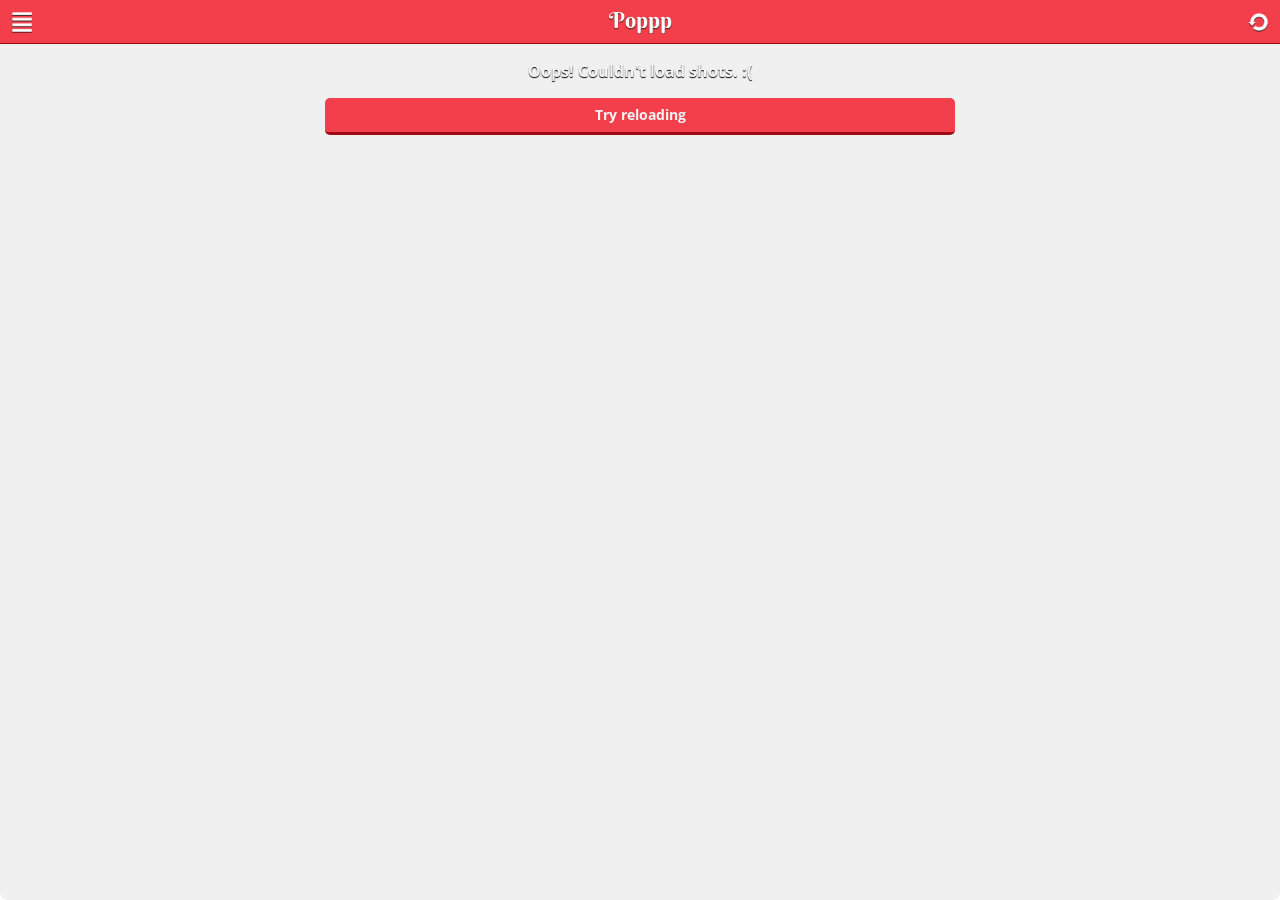
<file: index.html>
<!doctype html>
<html manifest="poppp.appcache">
    <head>
        <meta charset="utf-8">

        <title>Poppp - Minimal Dribbble web client</title>

        <meta name="description" content="Minimal web-app to easily browse Dribbble shots">
        <meta name="viewport" content="width=device-width, initial-scale=1.0, user-scalable=0">
        <meta name="author" content="Bernardo Baquero Stand">

        <meta name="apple-mobile-web-app-capable" content="yes">
        <meta name="apple-mobile-web-app-status-bar-style" content="black">
        <meta name="apple-mobile-web-app-title" content="Poppp">
        <link rel="icon" type="image/png" href="img/icon.png">
        <link rel="apple-touch-icon-precomposed" sizes="114x114" href="img/icon.png">
        <link rel="apple-touch-startup-image" href="img/splash.png">

        <link rel="stylesheet" href="css/normalize.css">
        <link rel="stylesheet" href="css/poppp.css">
        <link href="http://fonts.googleapis.com/css?family=Berkshire+Swash" rel="stylesheet" type="text/css">
        <link href='http://fonts.googleapis.com/css?family=Open+Sans:700,400' rel='stylesheet' type='text/css'>

        <script>var loc=location.hostname;if(loc==="berbaquero.github.com"||loc==="berbaquero.github.io"){var _gaq=[["_setAccount","UA-37993743-1"],["_trackPageview"]];(function(d,t){var g=d.createElement(t),s=d.getElementsByTagName(t)[0];g.src="//www.google-analytics.com/ga.js";s.parentNode.insertBefore(g,s)}(document,"script"))}</script>
    </head>
    <body>

        <header>
            <div id="nav-back" class="btn invisible hide"></div>
            <div id="show-menu" class="btn"></div>
            <p class="title title-main">Poppp</p>
            <div id="refresh" class="btn btn-right"></div>
            <div id="settings" class="btn btn-right invisible hide"></div>
            <div id="open-shot" class="btn btn-right invisible hide"></div>
        </header>

        <div id="container">
            <nav id="menu">
                <ul id="nav">
                    <li><p data-choice="following">Following</p></li>
                    <li><p data-choice="popular">Popular</p></li>
                    <li><p data-choice="debuts">Debuts</p></li>
                    <li><p data-choice="everyone">Everyone</p></li>
                    <li><p data-choice="local bucket">Local Bucket</p></li>
                    <li><p data-choice="layout">Layout</p></li>
                </ul>
            </nav>
            <div class="view" id="mainView">
                <div class="wrapper" id="mainWrap" data-channel=""></div>
            </div>
            <div class="view fuera" id="detailView">
                <div class="wrapper" id="detailWrap"></div>
            </div>
        </div>

        <script type="text/javascript" src="js/zepto.js"></script>
        <script type="text/javascript" src="js/libs.js"></script>
        <script type="text/javascript" src="js/poppp.js"></script>
    </body>
</html>
</file>
<file: css/poppp.css>
body {
    overflow: hidden;
    -webkit-user-select: none;
    -moz-user-select: none;
    -ms-user-select: none;
    user-select: none;
    margin: 0;
    padding: 0;
    height: 100%;
    word-wrap: break-word;
    -webkit-text-size-adjust: none;
    -ms-text-size-adjust: none;
    font-family: 'Open Sans', 'Helvetica Neue', Helvetica, Arial, sans-serif;
    position: relative;
}

* {
    -webkit-box-sizing: border-box;
    -moz-box-sizing: border-box;
    box-sizing: border-box;
}

html { height: 100%; }

a { color: #999; }

header {
    top: 0;
    width: 100%;
    position: fixed;
    z-index: 2;
    border-bottom: 1px solid #9E0A14;
    background-color: #F33F4B;
    height: 44px;
}

.title {
    color: white;
    text-align: center;
    font-size: 22px;
    margin: 0 auto;
    padding-top: 6px;
    width: 75%;
    text-shadow: 0 1px 1px rgba(0, 0, 0, 0.7);
    white-space: nowrap;
    text-overflow: ellipsis;
    overflow: hidden;
}

.title-main { font-family: 'Berkshire Swash'; }

.title-shot { font-weight: 700; font-size: 20px; padding-top: 9px; }

#container {
    position: absolute;
    overflow-y: auto; overflow-x: hidden;
    top: 0; bottom: 0;
    z-index: 1;
    width: 100%;    
    border-bottom-left-radius: 8px;
    border-bottom-right-radius: 8px;
    -webkit-overflow-scrolling: touch;
}

.view {
    position: absolute;
    width: 100%;
    top: 44px; bottom: 0;
    z-index: 1;
}

#mainView, #detailView { -webkit-perspective: 1000; -webkit-backface-visibility: hidden; }

#mainView { background-color: #f0f0f0; }

#detailView { background-color: #333; }

.wrapper {
    height: 100%;
    overflow: auto;
    position: relative;
    -webkit-overflow-scrolling: touch;
}

.three-column-wrapper { padding: 5px 0 0 5px; }

.shot-player {
    float: left;
    width: 55px;
    width: 18.75%;
}

.shot-player > div {
    width: 32px;
    height: 32px;
    background-size: 32px; 
    background-repeat: no-repeat;
    background-position: center;
    margin: 0 auto;
    border-radius: 3px;
}

.shot-image {
    width: 62.5%;
    float: left;
    text-align: center;
}

.shot-data {
    float: left;
    font-size: 12px;
    text-shadow: 0 1px 0 #fff;
    width: 55px;
    width: 18.75%;
}

.shot-data > p {
    margin: 0;
    background-size: 24px;
    padding-top: 22px;
    background-repeat: no-repeat;
    text-align: center;
    background-position-x: center;
}

.shot-data-likes { background-image: url('../img/like64.png'); }

.shot-data-comments { background-image: url('../img/comment64.png'); }

#mainWrap::before {
    content: attr(data-channel);
    position: absolute;
    height: 50px;
    width: 98%;
    text-align: center;
    font-size: 22px;
    font-weight: bold;
    color: #ccc;
    text-shadow: 0 1px 0 #fff;
    -webkit-transform: translate3d(0, -50px, 0);
    transform: translate3d(0, -50px, 0);
}

/* Column Layouts */

.one-column {
    width: 100%;
    float: left;
    padding: 10px 0 5px 0;
    border-bottom: 1px solid #ddd;
    border-top: 1px solid white;
}

.one-column .shot { border: 2px solid white; min-width: 200px; min-height: 150px; }

.two-column {
    width: 50%;
    float: left;
    border: 2px solid transparent;
    margin-bottom: -5px; 
    min-width: 160px;
    min-height: 127px;
}

.two-column .shot { border: 3px solid white; width: 100%; }

.three-column {
    width: 31.5%;
    float: left;
    margin-right: 5px;
    min-width: 100px;
}

.three-column .shot { min-width: 100px; min-height: 75px; width: 100%; }

.shot { -webkit-backface-visibility: hidden; opacity: 0; height: auto; max-width: 200px; max-height: 150px; }

.done { opacity: 1; -webkit-transition: opacity 300ms ease-out; }

.shotImage {
    width: 100%;
    border: 3px white solid;
    -webkit-backface-visibility: hidden;
    -webkit-transform: translate3d(0, 0, 0);
    -moz-transform: translate3d(0, 0, 0);
    -ms-transform: translate3d(0, 0, 0);
    -o-transform: translate3d(0, 0, 0);
    transform: translate3d(0, 0, 0);
}

/* Detail View */

#detail-image { text-align: center; }

#detail-image > img {
    width: 100%;
    max-width: 800px; max-height: 600px;
    min-width: 320px; min-height: 240px;
}

#shot-info > p {
    color: whitesmoke;
    font-size: 14px;
    margin: 5px;
    padding: 0 5px;
    text-align: center;
    text-shadow: 0 1px 1px black;
}

#shot-info { padding: 10px 0; background-color: rgba(0, 0, 0, 0.2); margin-top: -5px; }

#shot-info > p:first-child { font-weight: 700; }

#shot-info > p + p + p::before {
    content: '\2665';
    color: red;
    display: inline-block; 
    font-size: 20px;
    width: 20px;
    line-height: 10px;
}

/* Comments */

#shot-comments { background-color: whiteSmoke; width: 100%; }

.shot-comment {
    float: left;
    width: 100%;
    background-color: whiteSmoke;
    padding: 10px;
}

.player-avatar {
    background-repeat: no-repeat;
    background-size: 32px;
    border-radius: 3px;
    float: left;
    width: 15%;
    height: 32px;
    margin-top: 5px;
}

.comment-data { float: left; width: 85%; }

.comment-data > p { margin: 0; font-size: 13px; }

.comment-player-name { font-weight: bold; }

.slideTransition { 
    -webkit-transition-duration: 350ms;
    -moz-transition-duration: 350ms;
    -ms-transition-duration: 350ms;
    -o-transition-duration: 350ms;
    transition-duration: 350ms;
}

.btn {
    -webkit-transition-duration: 200ms;
    -moz-transition-duration: 200ms;
    -ms-transition-duration: 200ms;
    -o-transition-duration: 200ms;
    transition-duration: 200ms;
    width: 44px;
    height: 44px;
    position: absolute;
    top: 0;
    background-position: center;
    background-repeat: no-repeat;
    background-size: 24px;
}

.btn-right { right: 0; }

.btn-active { background-color: rgba(0, 0, 0, 0.3); }

.btn-save {
    background-image: url('../img/save64.png');
    background-size: 32px;
    width: 32px;
    height: 32px;
    background-repeat: no-repeat;
    margin: 0 auto;
    display: block;
}

.btn-save-active {
    background-color: rgba(255, 255, 255, 0.37);
    border-radius: 90px;
    box-shadow: 0 0 30px #fff;
}

#show-menu { background-image: url('../img/list32.png'); }
#nav-back { background-image: url('../img/back32.png'); }
#refresh { background-image: url('../img/refresh32.png'); }
#open-shot { background-image: url('../img/open.png'); }
#settings { background-image: url('../img/settings64.png'); }

/* Options Menu */

#menu {
    -webkit-transform: translate3d(0, 0, 0);
    -moz-transform: translate3d(0, 0, 0);
    -ms-transform: translate3d(0, 0, 0);
    -o-transform: translate3d(0, 0, 0);
    transform: translate3d(0, 0, 0);
    -webkit-transition-duration: 350ms;
    -moz-transition-duration: 350ms;
    -ms-transition-duration: 350ms;
    -o-transition-duration: 350ms;
    transition-duration: 350ms;
    width: 100%;
    background-color: #f11f2d;
    color: whiteSmoke;
    position: absolute;
    top: -300px;
    z-index: 99;
    border-bottom-left-radius: 5px;
    border-bottom-right-radius: 5px;
    box-shadow: 0 3px 7px rgba(0, 0, 0, 0.5);
}

#nav {
    width: 100%;
    height: 200px;
    list-style: none;
    margin: 0;
    padding: 0;
}

#nav li {
    width: 16.66%;
    height: 100%;
    float: left;
    position: relative;
}

#nav li:nth-child(1) { background-color: #70070e; }

#nav li:nth-child(2) { background-color: #800810; }

#nav li:nth-child(3) { background-color: #a00a14; }

#nav li:nth-child(4) { background-color: #c00c18; }

#nav li:nth-child(5) { background-color: #e00e1c; }

#nav li:nth-child(6) { background-color: #f11f2d; }

#menu p, #menu span {
    margin: 0;
    font-size: 28px;
    font-weight: 700;
    color: whiteSmoke;
    -webkit-transform: rotate(90deg);
    transform: rotate(90deg);
    -webkit-transform-origin: 0 0;
    transform-origin: 0 0;
    width: 190px;
    position: absolute;
    left: 85%;
    top: 10px;
    text-transform: lowercase;
    -webkit-transform-origin-x: 0;
    -webkit-transform-origin-y: 0;
}

.menu-active, .options-active { text-shadow: 0 0 7px whitesmoke; }

.layout-option {
    font-weight: 700;
    text-shadow: 0 1px 1px black;
    font-size: 18px;
    color: whiteSmoke;
    text-align: center;
    margin: 0;
    padding: 10px;
}

.load-more {
    color: #F5F5F5;
    background-color: #F33F4B;
    clear: both;
    text-align: center;
    border-radius: 5px;
    padding: 5px 0;
    cursor: pointer;
    font-size: 14px;
    line-height: 24px;
    font-weight: 700;    
    border-bottom: 3px solid #9E0A14;
}

.load-more-active { background-color: #9E0A14; }

.main-message { color: #F5F5F5; width: 100%; text-align: center; font-weight: 700; text-shadow: 0 1px 1px black; }

#force-overflow { width: 100%; }

.fuera { left: -9999px; }
.hide { display: none; }
.invisible { opacity: 0; }

@media only screen and (-webkit-min-device-pixel-ratio: 2) {
    #show-menu { background-image: url('../img/list64.png'); }
    #nav-back { background-image: url('../img/back64.png'); }
    #refresh { background-image: url('../img/refresh64.png'); }
}

@media only screen and (min-width: 630px) {
    #mainWrap { margin: 0 auto; width: 630px; }
}
</file>
